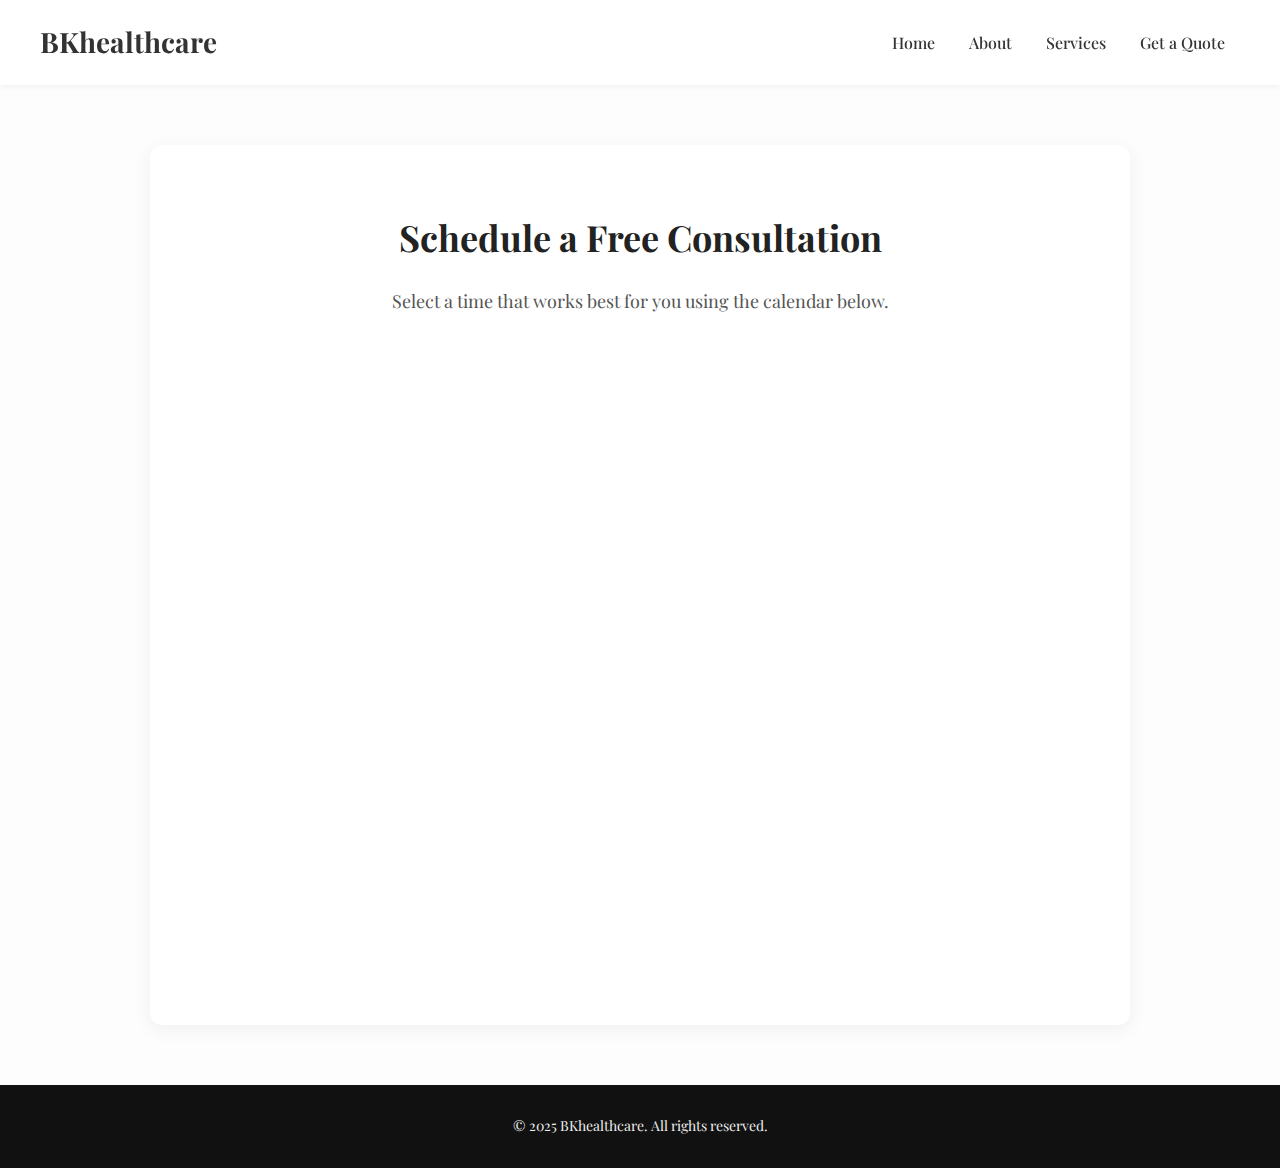
<file: templates/book.html>
<!DOCTYPE html>
<html lang="en">
<head>
  <meta charset="UTF-8" />
  <meta name="viewport" content="width=device-width, initial-scale=1.0" />
  <title>Book a Consultation</title>
  <link href="https://fonts.googleapis.com/css2?family=Playfair+Display&display=swap" rel="stylesheet">
  <script src="https://assets.calendly.com/assets/external/widget.js" async></script>
  <style>
    body {
      margin: 0;
      padding: 0;
      font-family: 'Playfair Display', serif;
      background-color: #fdfdfd;
      color: #222;
      line-height: 1.6;
    }

    header {
      background-color: #ffffff;
      padding: 20px 40px;
      display: flex;
      justify-content: space-between;
      align-items: center;
      box-shadow: 0 2px 5px rgba(0, 0, 0, 0.05);
      position: sticky;
      top: 0;
      z-index: 1000;
    }

    .logo {
      font-size: 28px;
      font-weight: bold;
      color: #333;
    }

    nav a {
      margin: 0 15px;
      font-size: 16px;
      font-weight: 500;
      color: #333;
      text-decoration: none;
    }

    nav a:hover {
      color: #0056b3;
    }

    .container {
      max-width: 900px;
      margin: 60px auto;
      padding: 40px;
      background-color: #fff;
      border-radius: 12px;
      box-shadow: 0 4px 20px rgba(0, 0, 0, 0.06);
      text-align: center;
    }

    .container h1 {
      font-size: 36px;
      margin-bottom: 20px;
    }

    .container p {
      font-size: 18px;
      color: #555;
      margin-bottom: 40px;
    }

    .calendly-inline-widget {
      min-width: 320px;
      height: 630px;
    }

    footer {
      background-color: #111;
      color: #eee;
      padding: 30px 0;
      text-align: center;
      font-size: 14px;
      margin-top: 60px;
    }
  </style>
</head>
<body>

  <header>
    <div class="logo">BKhealthcare</div>
    <nav>
      <a href="/">Home</a>
      <a href="/#about">About</a>
      <a href="/#services">Services</a>
      <a href="/#quote">Get a Quote</a>
    </nav>
  </header>

  <main class="container">
    <h1>Schedule a Free Consultation</h1>
    <p>Select a time that works best for you using the calendar below.</p>

    <div
      class="calendly-inline-widget"
      data-url="https://calendly.com/insurancebrent-29-6"
    ></div>
  </main>

  <footer>
    &copy; 2025 BKhealthcare. All rights reserved.
  </footer>

</body>
</html>
</file>
